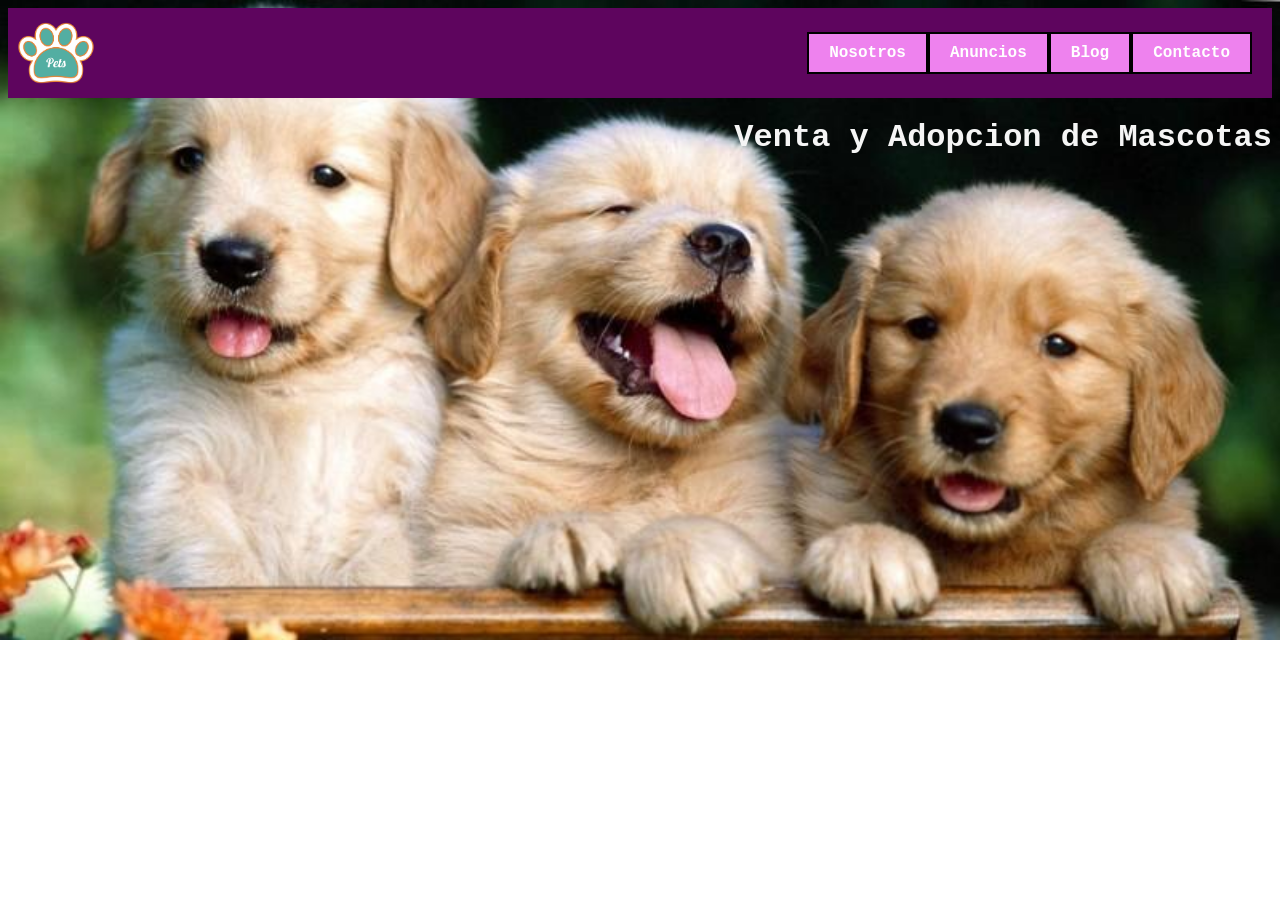
<file: Primer Parcial/index.html>
<!DOCTYPE html>
<html lang="en">
<head>
    <meta charset="UTF-8">
    <meta http-equiv="X-UA-Compatible" content="IE=edge">
    <meta name="viewport" content="width=device-width, initial-scale=1.0">
    <script src="./script/principal.js" type="module"></script>
    <link rel="stylesheet" href="./css/principal.css">
    <title>Animales</title>
</head>
<body>
    <header>
        <img src="./imagenes/logoNav.png" alt="logo" class="logo">
        <nav>
            <ul>
                <li><a href="./index.html">Nosotros</a></li>
                <li><a href="anuncios.html">Anuncios</a></li>
                <li><a href="./paginas/blog.html">Blog</a></li>
                <li><a href="./paginas/contacto.html">Contacto</a></li>
            </ul>
        </nav>
    </header>
    <main>
        <h1>Venta y Adopcion de Mascotas</h1>
        <div id="divAnuncios"></div>
    </main>

</body>
</html>
</file>
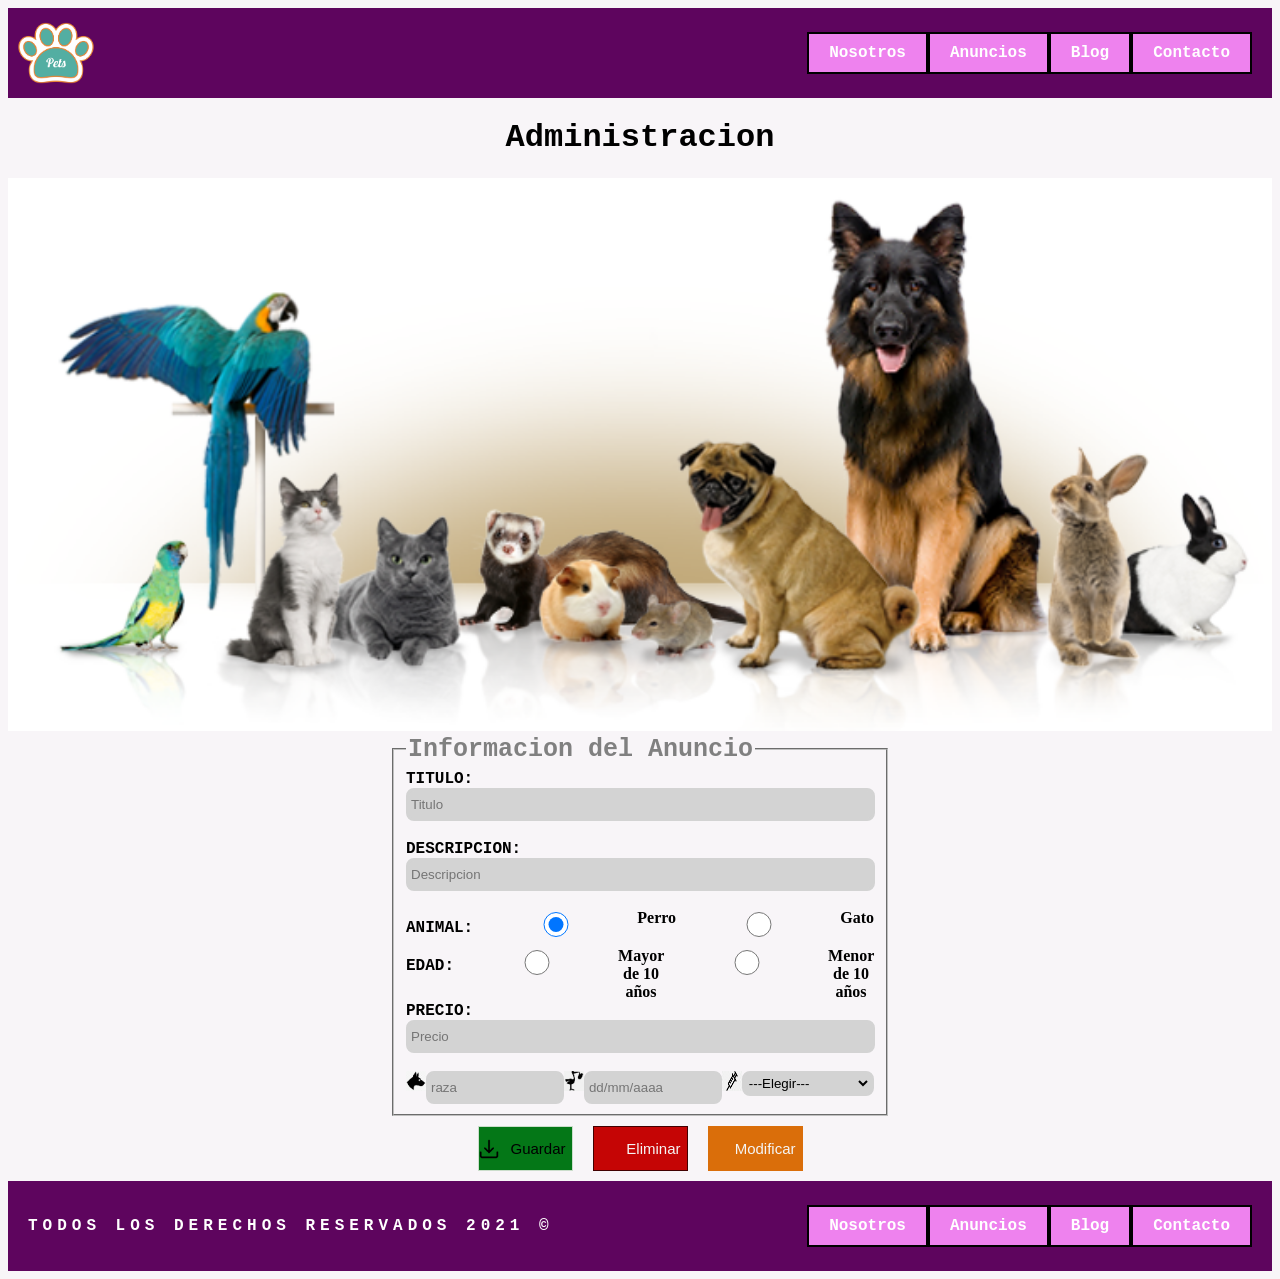
<file: Primer Parcial/anuncios.html>
<!DOCTYPE html>
<html lang="en">
<head>
    <meta charset="UTF-8">
    <meta http-equiv="X-UA-Compatible" content="IE=edge">
    <meta name="viewport" content="width=device-width, initial-scale=1.0">
    <script src="./script/index.js" type="module"></script>
    <link rel="stylesheet" href="./css/anuncio.css">
    <title>Mascotas</title>
</head>
<body>
    <header >
         <img src="./imagenes/logoNav.png" alt="logo" class="logo"> 
        <nav>
            <ul>
                <li><a href="./index.html">Nosotros</a></li>
                <li><a href="anuncios.html">Anuncios</a></li>
                <li><a href="./paginas/blog.html">Blog</a></li>
                <li><a href="./paginas/contacto.html">Contacto</a></li>
            </ul>
        </nav>
    </header>
    <main>
        <h1>Administracion</h1>
            <img src="./imagenes/portadaAnimales.png" id="portada"> 
        <div>
            <form action="" id="form">
                <fieldset>
                    <legend>Informacion del Anuncio</legend>

                    <label for="titulo">TITULO: </label>
                        <input name="titulo" type="text" id="titulo-form" placeholder="Titulo" required><br><br>
                    
                    <label for="descripcion">Descripcion:</label>
                    <input type="text" name="descripcion" id="descripcion-form" placeholder="Descripcion" required><br><br>
                    <div>
                            <label for="animal">ANIMAL: </label>
                            <input type="radio" id="perro" name="animal" value="perro" checked> Perro<br>
                            <input type="radio"id="gato" name="animal" value="gato"> Gato<br>
                    </div>
                    <div>
                        <label for="animal">EDAD: </label>
                        <input type="radio" name="edad" id="mayor" value="mayor"> Mayor de 10 años<br>
                        <input type="radio" name="edad" id="menor" value="menor"> Menor de 10 años<br>
                    </div>
                    <label for="precio">PRECIO: </label>
                        <input name="precio" type="number"  id="precio-form" placeholder="Precio"><br><br>
                    
                    <div>
                        <img src="./imagenes/perro.png" alt="raza" class="iconos">
                        <input name="raza" type="text" id="raza-form" cols="30" rows="1" placeholder="raza" required><br>

                        <img src="./imagenes/cigueña.png" alt="nacimiento" class="iconos">
                        <input name="fecha" id="fecha-form" cols="30" rows="1" placeholder="dd/mm/aaaa" required><br>
 
                        <img src="./imagenes/vacuna.png" alt="vacunas" class="iconos">
                        <select class=""  name="vacuna" id="vacuna-form" required>
                            <option id="vacunas" value="" disabled selected>---Elegir---</option>
                            <option value="no" id="no">NO</option>
                            <option value="si" id="si">SI</option>
                        </select>
                    </div>
                </fieldset>
                <div>
                    <input type="submit" id="btnGuardar" value="Guardar"> 
                    <input type="submit" id="btnEliminar" value="Eliminar"> 
                    <input type="submit" id="btnModificar" value="Modificar"> 
                </div>
            </form> 
            <div id ="divSpinner"></div>
            <div id="divTablaAnuncios"></div>
        </div>

    </main>
    <footer>
        <nav>
            <p>Todos los derechos reservados <date>2021</date> &copy</p>   
            <ul>
                <li><a href="./paginas/nosotros.html">Nosotros</a></li>
                <li><a href="./paginas/anuncios.html">Anuncios</a></li>
                <li><a href="./paginas/blog.html">Blog</a></li>
                <li><a href="./paginas/contacto.html">Contacto</a></li>
            </ul>
        </nav>
    </footer>
</body>
</html>
</file>
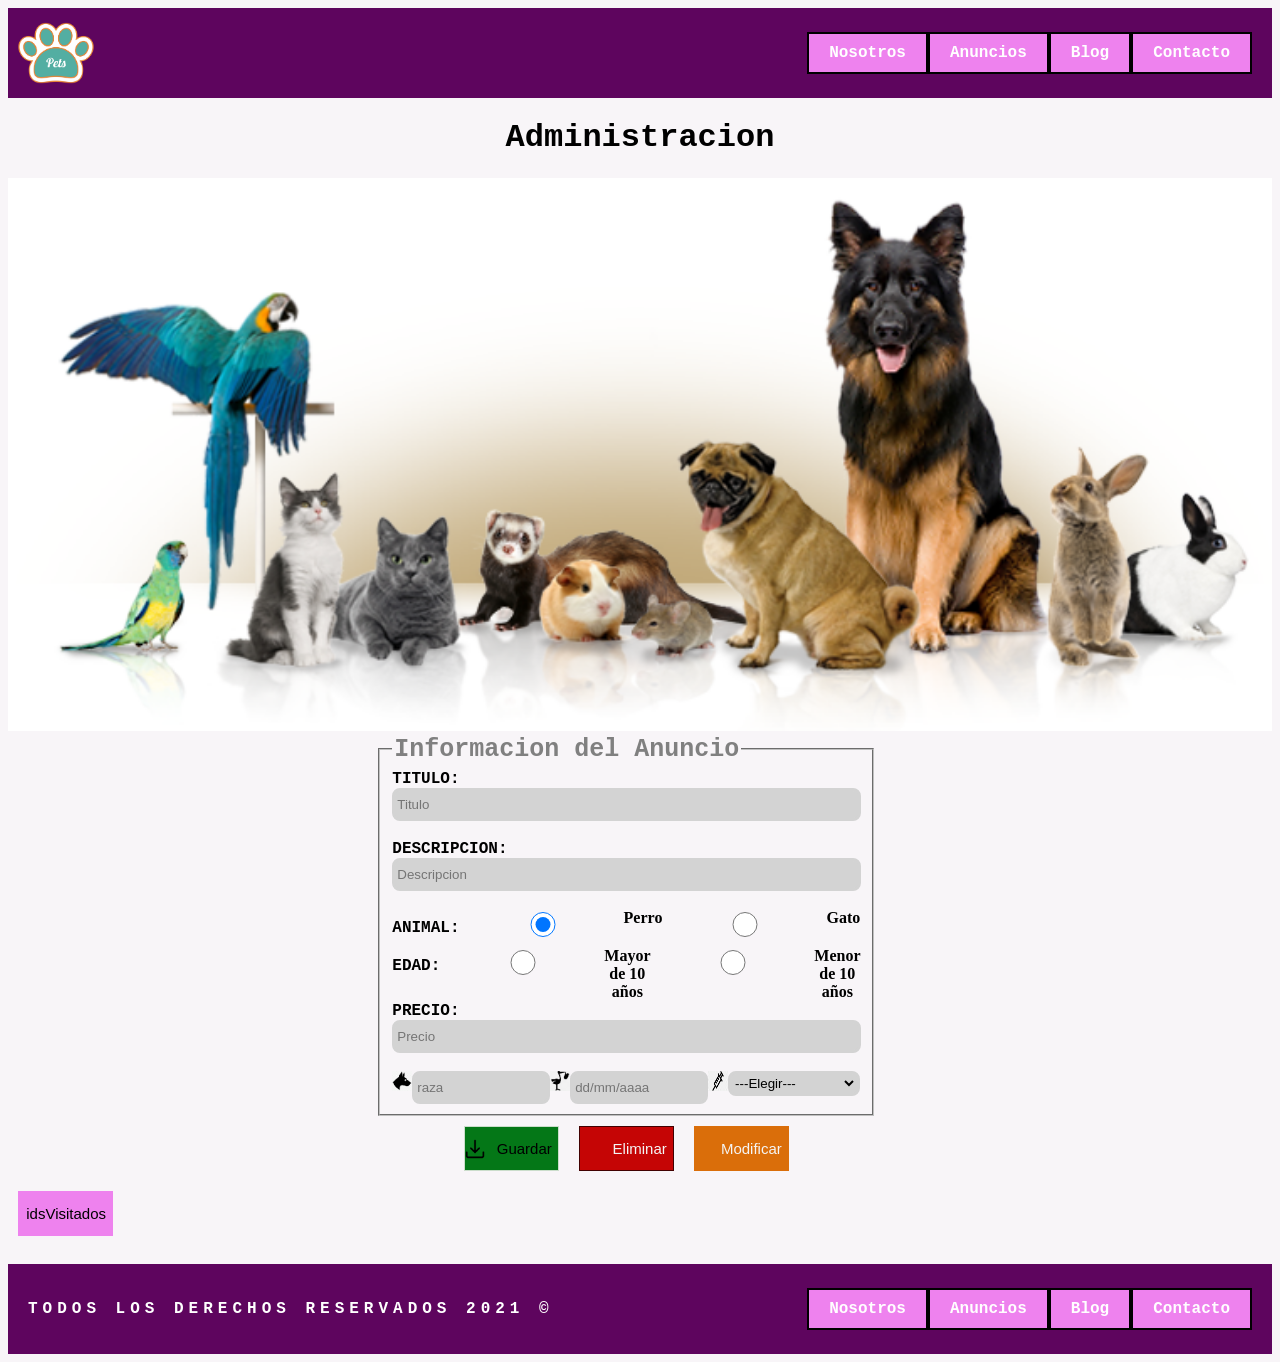
<file: Recu/anuncios.html>
<!DOCTYPE html>
<html lang="en">
<head>
    <meta charset="UTF-8">
    <meta http-equiv="X-UA-Compatible" content="IE=edge">
    <meta name="viewport" content="width=device-width, initial-scale=1.0">
    <script src="./script/index.js" type="module"></script>
    <link rel="stylesheet" href="./css/anuncio.css">
    <title>Mascotas</title>
</head>
<body>
    <header >
         <img src="./imagenes/logoNav.png" alt="logo" class="logo"> 
        <nav>
            <ul>
                <li><a href="./index.html">Nosotros</a></li>
                <li><a href="anuncios.html">Anuncios</a></li>
                <li><a href="./paginas/blog.html">Blog</a></li>
                <li><a href="./paginas/contacto.html">Contacto</a></li>
            </ul>
        </nav>
    </header>
    <main>
        <h1>Administracion</h1>
            <img src="./imagenes/portadaAnimales.png" id="portada"> 
        <div>
            <div class="alerta">
                <span  id="spanAlert"class="closebtn" onclick="this.parentElement.style.display='none';">&times;</span>
            </div>
               <form action="" id="form">
                <fieldset>
                    <legend>Informacion del Anuncio</legend>

                    <label for="titulo">TITULO: </label>
                        <input name="titulo" type="text" id="titulo-form" placeholder="Titulo" required><br><br>
                    
                    <label for="descripcion">Descripcion:</label>
                    <input type="text" name="descripcion" id="descripcion-form" placeholder="Descripcion" required><br><br>
                    <div>
                            <label for="animal">ANIMAL: </label>
                            <input type="radio" id="perro" name="animal" value="perro" checked> Perro<br>
                            <input type="radio"id="gato" name="animal" value="gato"> Gato<br>
                    </div>
                    <div>
                        <label for="animal">EDAD: </label>
                        <input type="radio" name="edad" id="mayor" value="mayor"> Mayor de 10 años<br>
                        <input type="radio" name="edad" id="menor" value="menor"> Menor de 10 años<br>
                    </div>
                    <label for="precio">PRECIO: </label>
                        <input name="precio" type="number"  id="precio-form" placeholder="Precio"><br><br>
                    
                    <div>
                        <img src="./imagenes/perro.png" alt="raza" class="iconos">
                        <input name="raza" type="text" id="raza-form" cols="30" rows="1" placeholder="raza" required><br>

                        <img src="./imagenes/cigueña.png" alt="nacimiento" class="iconos">
                        <input name="fecha" id="fecha-form" cols="30" rows="1" placeholder="dd/mm/aaaa" required><br>
 
                        <img src="./imagenes/vacuna.png" alt="vacunas" class="iconos">
                        <select class=""  name="vacuna" id="vacuna-form" required>
                            <option id="vacunas" value="" disabled selected>---Elegir---</option>
                            <option value="no" id="no">NO</option>
                            <option value="si" id="si">SI</option>
                        </select>
                    </div>
                </fieldset>
                <div>
                    <input type="submit" id="btnGuardar" value="Guardar"> 
                    <input type="submit" id="btnEliminar" value="Eliminar"> 
                    <input type="submit" id="btnModificar" value="Modificar"> 
                </div>
            </form> 
            <div id ="divSpinner"></div>
            <div id="divTablaAnuncios"></div>
        </div>
        <input type="submit" id="btnIds" value="idsVisitados"> 
        <div id="divTablaIds"></div>
        <br>

    </main>
    <footer>
        <nav>
            <p>Todos los derechos reservados <date>2021</date> &copy</p>   
            <ul>
                <li><a href="./paginas/nosotros.html">Nosotros</a></li>
                <li><a href="./paginas/anuncios.html">Anuncios</a></li>
                <li><a href="./paginas/blog.html">Blog</a></li>
                <li><a href="./paginas/contacto.html">Contacto</a></li>
            </ul>
        </nav>
    </footer>
</body>
</html>
</file>
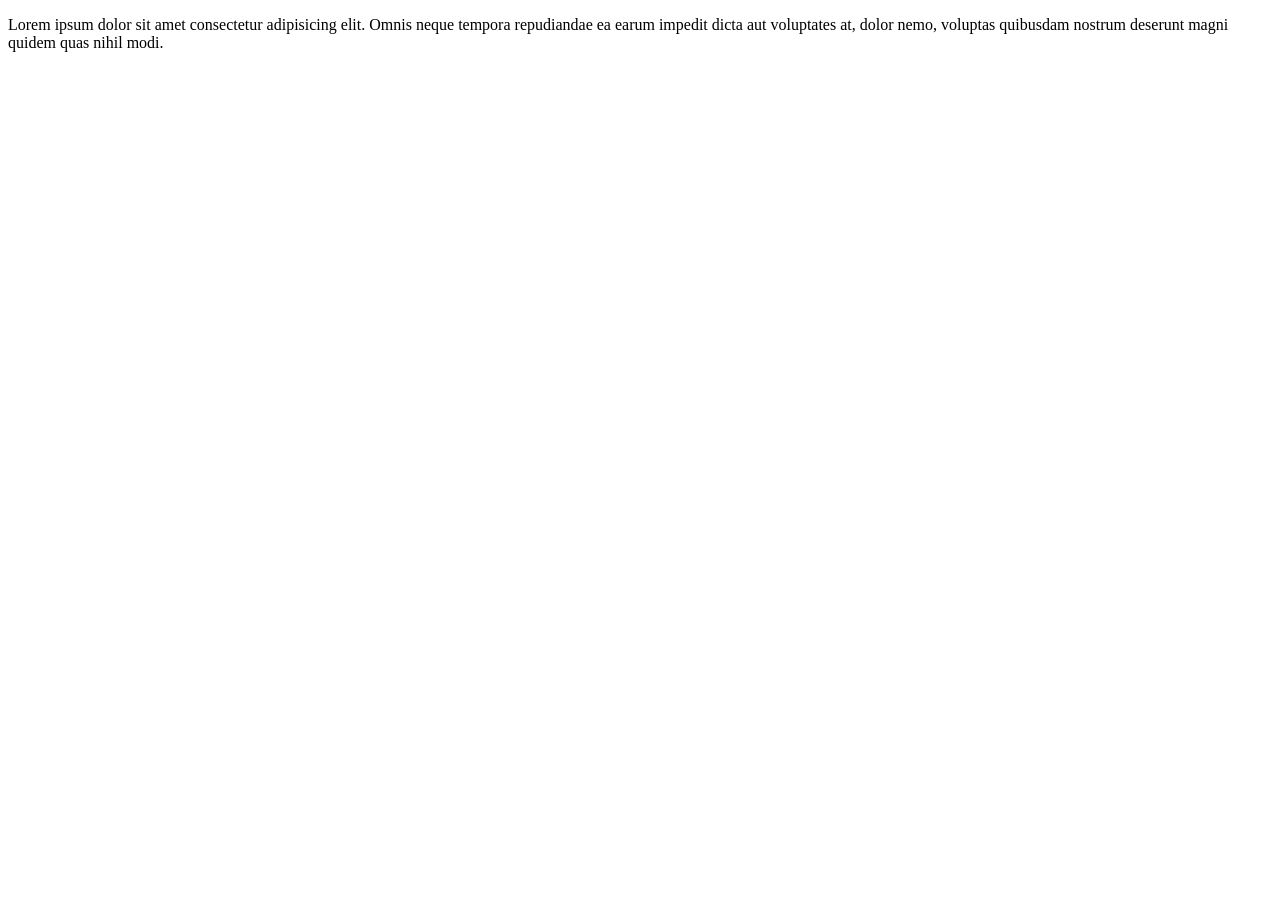
<file: Primer Parcial/paginas/contacto.html>
<!DOCTYPE html>
<html lang="en">
<head>
    <meta charset="UTF-8">
    <meta http-equiv="X-UA-Compatible" content="IE=edge">
    <meta name="viewport" content="width=device-width, initial-scale=1.0">
    <title>Contacto</title>
</head>
<body>
    <p>Lorem ipsum dolor sit amet consectetur adipisicing elit. 
        Omnis neque tempora repudiandae ea earum impedit dicta aut voluptates at, dolor nemo,
        voluptas quibusdam nostrum deserunt magni quidem quas nihil modi.
    </p>
</body>
</html>
</file>
<file: Primer Parcial/css/principal.css>
body{
    background-image: url('../imagenes/perritos.jpeg');
    background-size: cover;
    background-repeat: no-repeat;
}

header{
    display: flex;
    background-color: rgb(94, 5, 94);
    justify-content: space-between;
    text-decoration: none;
    align-items: center;
}
/*  nav y footer */
nav{
    font-family: 'Courier New', Courier, monospace;
    font-weight: bold;
    background-color: rgb(94, 5, 94);
    display: flex; /* queda uno al lado del otro*/
    flex-direction: row;
    justify-content: space-between;
    align-items: center;
    height: 50px;
    padding: 20px;
}

nav>ul{
    display: flex;
}

a{
    text-decoration: none;
    color: white;
    padding: 10px 20px;
    background-color: violet;
    border: 2px solid black;
}
a:hover{
    background-color: white;
    color: black;
}
ul{
    list-style: none;
}
.logo{
    height: 80px;
    width: auto;
}

h1{
    font-family: 'Courier New', Courier, monospace;
    text-align: right;
    color: whitesmoke;
}

#divAnuncios{
    font-family: 'Courier New', Courier, monospace;
    display: flex;
    flex-direction: column;
    justify-content:center;
    align-items: center;

}

.articulo{
    background-color: rgb(94, 5, 94);
    border: 2px solid thistle;
    width: 400px;
    margin: auto;
    height: auto;

}

.texto{
    font-size: 20;
    color: whitesmoke;
    text-transform: uppercase;
    padding-left: 10px;
}
</file>
<file: Primer Parcial/css/anuncio.css>
body{
    background-color: rgb(248, 245, 248);
}


header{
    display: flex;
    background-color: rgb(94, 5, 94);
    justify-content: space-between;
    text-decoration: none;
    align-items: center;
}
/*  nav y footer */
nav{
    font-family: 'Courier New', Courier, monospace;
    font-weight: bold;
    background-color: rgb(94, 5, 94);
    display: flex; /* queda uno al lado del otro*/
    flex-direction: row;
    justify-content: space-between;
    align-items: center;
    height: 50px;
    padding: 20px;
}

nav>ul{
    display: flex;
}

a{
    text-decoration: none;
    color: white;
    padding: 10px 20px;
    background-color: violet;
    border: 2px solid black;
}
a:hover{
    background-color: white;
    color: black;
}
ul{
    list-style: none;
}

.logo{
    height: 80px;
    width: auto;
}

h1{
    font-family: 'Courier New', Courier, monospace;
    text-align: center;
}

#portada{
    width: 100%;
    height: auto;
}
                                            /* FORMULARIO*/

legend{
    color: grey;
    font-size: 25px;
    font-family: 'Courier New', Courier, monospace;
    font-weight: bold;
}
#form{
    margin : 0 auto;
    max-width: 500px;
    display:flex;
    flex-direction: column;
    text-align: left;
}

#form div{
    display: flex;
    flex-direction: row;
    justify-content: center;
    text-align: center;
    font-weight: bold;
}
label{
    font-family: 'Courier New', Courier, monospace;
    text-align: left;
    font-size: medium;
    margin-top: 10px;
    margin-bottom: 10px;
    font-weight: bold;
    text-transform: uppercase;
}

input, select{
    background-color: lightgrey;
    border: solid lightgrey;
    border-radius: 8px;
    height: 25px;
    width: 98%;
    text-align: left;
}

#btnGuardar{
    background-color: rgb(4, 119, 23);
    border: 1px solid rgb(203, 221, 203);
    background-image: url('../imagenes/guardar.png');
}

#btnEliminar{
    background-color: rgb(197, 5, 5);
    border: 1px solid rgb(66, 1, 1);
    color: whitesmoke;
}
#btnModificar{
    background-color: rgb(218, 110, 10);
    border: 1px solid  rgb(218, 110, 10);
    color: whitesmoke;
}

#btnGuardar, #btnEliminar, #btnModificar{
    height: 45px;
    width: 95px;
    margin: 10px;
    text-align: right;
    font-size: 15px;
    border-radius: 0px;
    background-position: left;
    background-size: 20px;
    background-repeat:no-repeat;
}
                                        /* p del footer*/
p{
    color: white;
    text-transform: uppercase;
    letter-spacing: 5px;
}

table, tr, td, th{
    border-collapse: collapse;
    border: 2px solid violet;
    font-family: 'Courier New', Courier, monospace;
    text-align: center;
    cursor: pointer;
    height: 50px;
}
table{
    width: 100px;
    margin: 0 auto;
}

td{
    padding: 6px 12px;
}
th{
    background-color: rgb(167, 27, 223);
    color: whitesmoke;
}

                                    /*Iconos formularios*/
.iconos{
    width: 20px;
    height: 20px;
    justify-content: left;
}

                                        /* spinner */
#spinner{
    align-content : center;
    width: 100px;
    height: auto;
}

/*mobile*/

@media screen and (max-width :600px){
    
    h1{
        visibility: hidden;
    }

    header{
        display: flex;
        flex-direction: column;
        align-items: flex-start;
 
    }

    .logo{
        visibility: hidden;
    }
    footer{
        visibility: hidden;
    }
    #portada{
        visibility: hidden;
    }
}
</file>
<file: Recu/css/anuncio.css>
body{
    background-color: rgb(248, 245, 248);
}


header{
    display: flex;
    background-color: rgb(94, 5, 94);
    justify-content: space-between;
    text-decoration: none;
    align-items: center;
}
/*  nav y footer */
nav{
    font-family: 'Courier New', Courier, monospace;
    font-weight: bold;
    background-color: rgb(94, 5, 94);
    display: flex; /* queda uno al lado del otro*/
    flex-direction: row;
    justify-content: space-between;
    align-items: center;
    height: 50px;
    padding: 20px;
}

nav>ul{
    display: flex;
}

a{
    text-decoration: none;
    color: white;
    padding: 10px 20px;
    background-color: violet;
    border: 2px solid black;
}
a:hover{
    background-color: white;
    color: black;
}
ul{
    list-style: none;
}

.logo{
    height: 80px;
    width: auto;
}

h1{
    font-family: 'Courier New', Courier, monospace;
    text-align: center;
}

#portada{
    width: 100%;
    height: auto;
}
                                            /* FORMULARIO*/

legend{
    color: grey;
    font-size: 25px;
    font-family: 'Courier New', Courier, monospace;
    font-weight: bold;
}
#form{
    margin : 0 auto;
    max-width: 500px;
    display:flex;
    flex-direction: column;
    text-align: left;
}

#form div{
    display: flex;
    flex-direction: row;
    justify-content: center;
    text-align: center;
    font-weight: bold;
}
label{
    font-family: 'Courier New', Courier, monospace;
    text-align: left;
    font-size: medium;
    margin-top: 10px;
    margin-bottom: 10px;
    font-weight: bold;
    text-transform: uppercase;
}

input, select{
    background-color: lightgrey;
    border: solid lightgrey;
    border-radius: 8px;
    height: 25px;
    width: 98%;
    text-align: left;
}

#btnGuardar{
    background-color: rgb(4, 119, 23);
    border: 1px solid rgb(203, 221, 203);
    background-image: url('../imagenes/guardar.png');
}

#btnEliminar{
    background-color: rgb(197, 5, 5);
    border: 1px solid rgb(66, 1, 1);
    color: whitesmoke;
}
#btnModificar{
    background-color: rgb(218, 110, 10);
    border: 1px solid  rgb(218, 110, 10);
    color: whitesmoke;
}

#btnIds{
    background-color:violet;
    border: 1px solid  violet;
    color: black;
}
#btnGuardar, #btnEliminar, #btnModificar,#btnIds{
    height: 45px;
    width: 95px;
    margin: 10px;
    text-align: right;
    font-size: 15px;
    border-radius: 0px;
    background-position: left;
    background-size: 20px;
    background-repeat:no-repeat;
    cursor: pointer;
}



                                        /* p del footer*/
p{
    color: white;
    text-transform: uppercase;
    letter-spacing: 5px;
}

table, tr, td, th{
    border-collapse: collapse;
    border: 2px solid violet;
    font-family: 'Courier New', Courier, monospace;
    text-align: center;
    cursor: pointer;
    height: 50px;
}
table{
    width: 100px;
    margin: 0 auto;
}

td{
    padding: 6px 12px;
}
th{
    background-color: rgb(167, 27, 223);
    color: whitesmoke;
}

                                    /*Iconos formularios*/
.iconos{
    width: 20px;
    height: 20px;
    justify-content: left;
}

                                        /* spinner */
#spinner{
    align-content : center;
    width: auto;
    height: 50px;
}


.alert {
    padding: 20px;
    color: black;
    margin-bottom: 15px;
  }
.closebtn {
    margin-left: 15px;
    color: rgb(248, 245, 248);
    float: right;
    font-size: 22px;
    line-height: 20px;
    cursor: pointer;
    transition: 0.3s;
    align-self: center;
  }
/*mobile*/

@media screen and (max-width :600px){
    
    h1{
        visibility: hidden;
    }

    header{
        display: flex;
        flex-direction: column;
        align-items: flex-start;
 
    }

    .logo{
        visibility: hidden;
    }
    footer{
        visibility: hidden;
    }
    #portada{
        visibility: hidden;
    }
}
</file>
